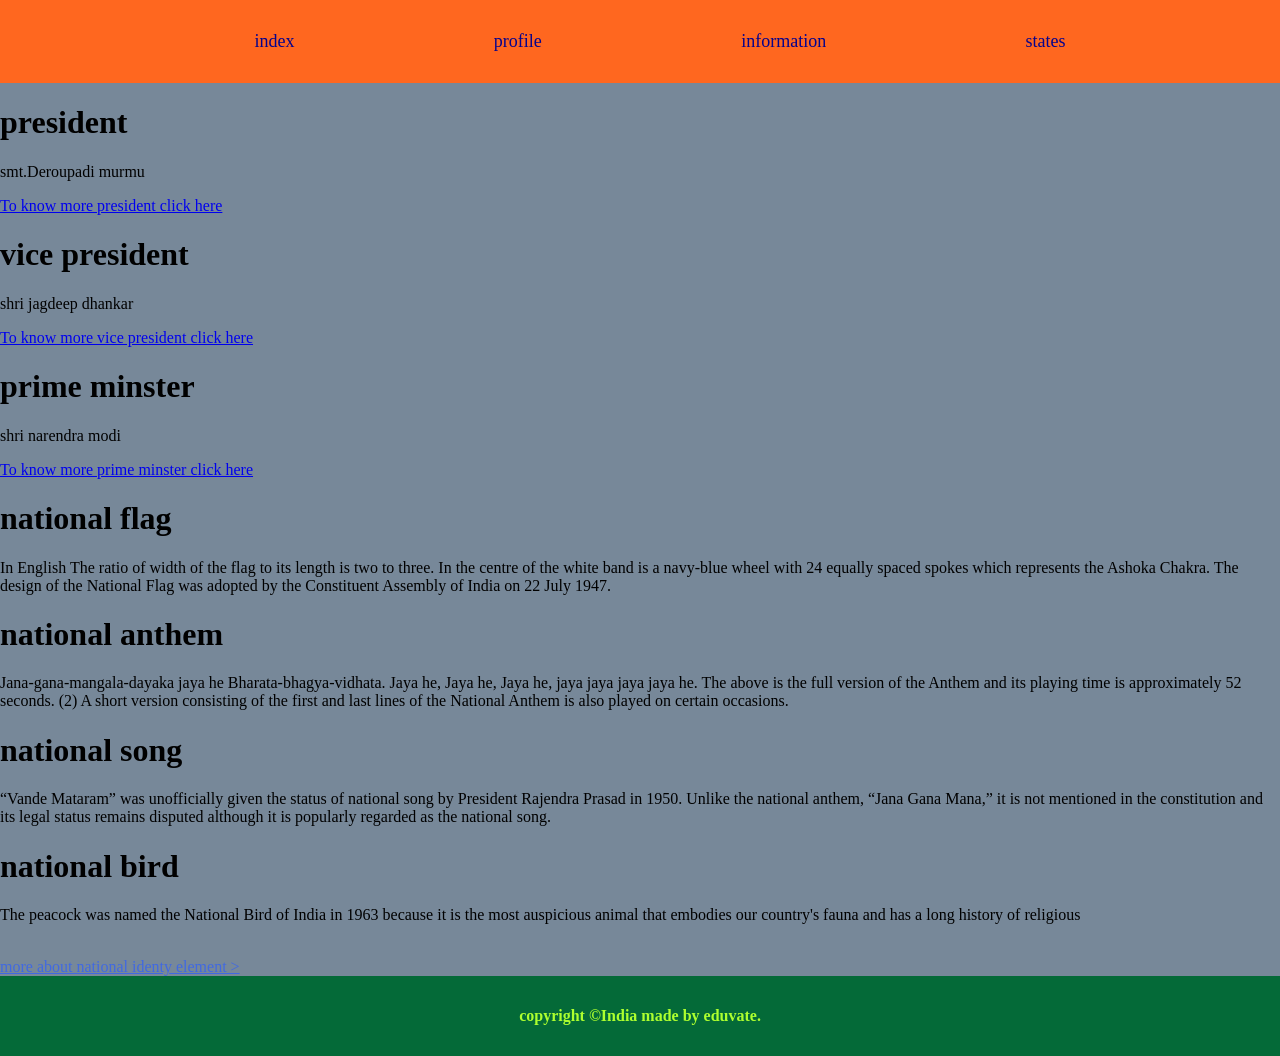
<file: information.html>
<!DOCTYPE html>
<html>
<head>
	<title></title>
	<link rel="stylesheet" type="text/css" href="style.css">
</head>
<body>
	<header>
		<nav>
			<ul>
				<li><a href="index.html">index</a></li>
				<li><a href="profile.html">profile</a></li>
				<li><a href="information.html">information</a></li>
				<li><a href="states.html">states</a></li>
			</ul>
		</nav>
		</header>

<main>
	<div>
	<div>
<h1>president</h1>
<p>smt.Deroupadi murmu</p>
<a href="https://presidentofindia.nic.in/"target="blank"
>To know more president click here</a>
<h1> vice president</h1>
<p>shri jagdeep dhankar</p>
<a href="https://vicepresidentofindia.nic.in/"target="blank"
>To know more vice president click here</a>
<h1>prime minster</h1>
<p>shri narendra modi</p>
<a href="https://www.pmindia.gov.in/en/pms-profile/"target="blank"
>To know more prime minster click here</a>
</div>
</div>
</main>
<main>
	<div>
	<div>
<h1>national flag</h1>
<p>
In English
The ratio of width of the flag to its length is two to three. In the centre of the white band is a navy-blue wheel with 24 equally spaced spokes which represents the Ashoka Chakra. The design of the National Flag was adopted by the Constituent Assembly of India on 22 July 1947.</p>

<h1>national anthem </h1>
<p>Jana-gana-mangala-dayaka jaya he Bharata-bhagya-vidhata. Jaya he, Jaya he, Jaya he, jaya jaya jaya jaya he. The above is the full version of the Anthem and its playing time is approximately 52 seconds. (2) A short version consisting of the first and last lines of the National Anthem is also played on certain occasions.</p>

<h1>national song </h1>
<p>“Vande Mataram” was unofficially given the status of national song by President Rajendra Prasad in 1950. Unlike the national anthem, “Jana Gana Mana,” it is not mentioned in the constitution and its legal status remains disputed although it is popularly regarded as the national song.</p>

<h1>national bird </h1>
<p>The peacock was named the National Bird of India in 1963 because it is the most auspicious animal that embodies our country's fauna and has a long history of religious </p>

<br>

<a href="https;//knowindia.gov.in/national-identity-elements/"style=color:royalblue;"target=-blank" <strong>more about national identy element</strong>
></a>







</div>
</div>
</main>
<footer>   
  		<p id="footer_paragraph">copyright &copy;India made by eduvate.</p>
  	</footer>





	</div>
</main>
</body>
</html>
</file>
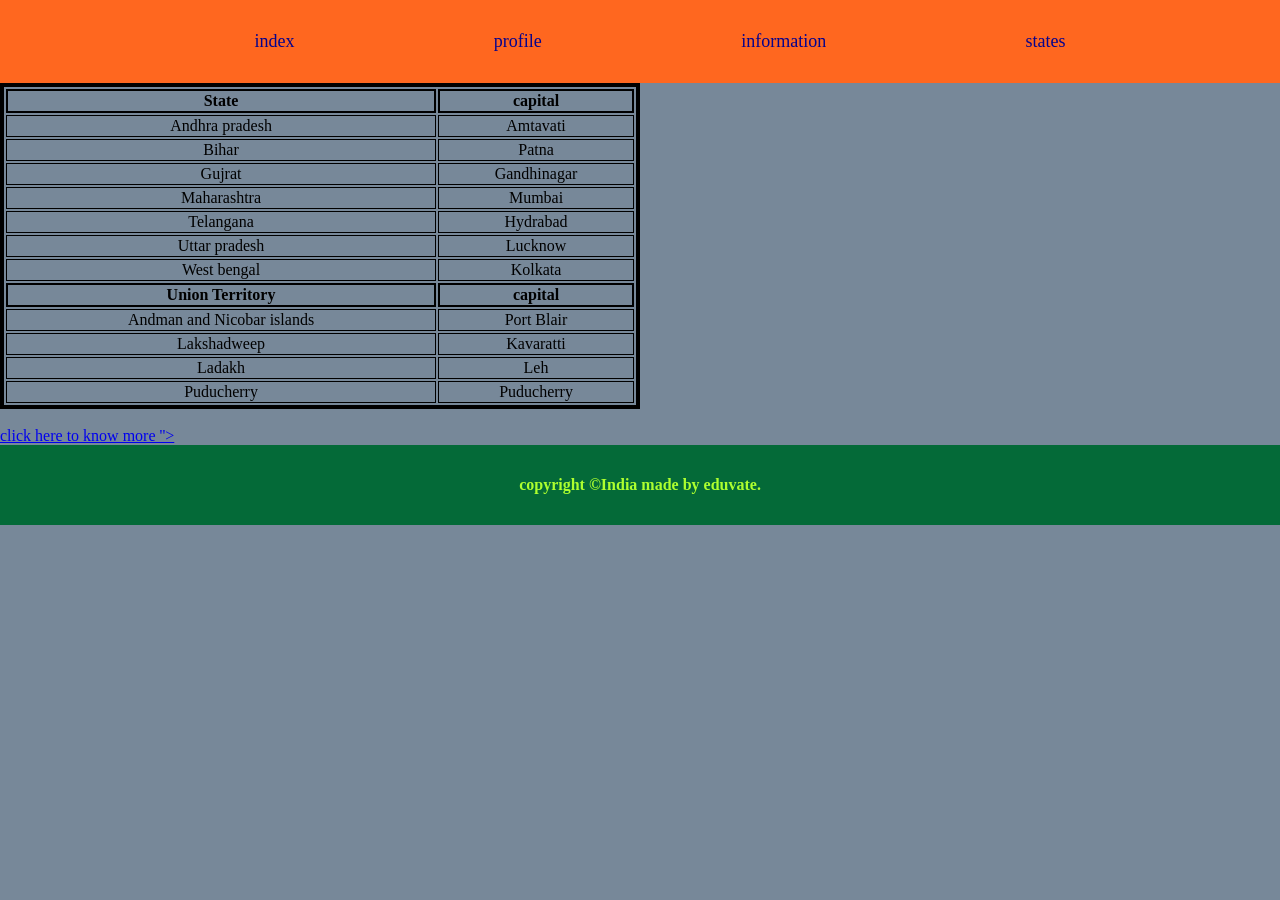
<file: states.html>
<!DOCTYPE html>
<html>
<head>
	<title></title>
	<link rel="stylesheet" type="text/css" href="style.css">
</head>
<body>
	<header>
		<nav>
			<ul>
				<li><a href="index.html">index</a></li>
				<li><a href="profile.html">profile</a></li>
				<li><a href="information.html">information</a></li>
				<li><a href="states.html">states</a></li>
			</ul>
		</nav>
	</header>
<main>
	<div>
	<div>
	<table>
    <!--States-->
  <tr>   
<th>State</th>
<th>capital</th>
</tr>

<tr>   
<td>Andhra pradesh</td>
<td>Amtavati</td>
</tr>

<tr>   
<td>Bihar</td>
<td>Patna</td>
</tr>

<tr>   
<td>Gujrat</td>
<td>Gandhinagar</td>
</tr>

<tr>   
<td>Maharashtra</td>
<td>Mumbai</td>
</tr>

<tr>   
<td>Telangana</td>
<td>Hydrabad</td>
</tr>

<tr>   
<td>Uttar pradesh </td>
<td>Lucknow</td>
</tr>

<tr>   
<td>West bengal </td>
<td>Kolkata</td>
</tr>

<!--Union Territory-->
  <tr>   
<th>Union Territory</th>
<th>capital</th>
</tr>

<tr>   
<td> Andman and Nicobar islands</td>
<td>Port Blair</td>
</tr>

<tr>   
<td>Lakshadweep </td>
<td>Kavaratti</td>
</tr>

<tr>   
<td>Ladakh </td>
<td>Leh</td>
</tr>

<tr>   
<td>Puducherry </td>
<td>Puducherry</td>
</tr>	
</table>
<br>
<a href="https://knowindia.india.gov.in/states-uts/"target="_blank"<strong>click here to know more </strong>''></a>



<footer>   
  		<p id="footer_paragraph">copyright &copy;India made by eduvate.</p>
  	</footer>


	</div>
</main>
</body>
</html>
</file>
<file: style.css>
body{
 margin: 0;
padding: 0;
background-color:lightslategrey;
}

header{
padding: 15px;
background-color:#FF671F;
}

nav ul{
display:flex;
justify-content:space-evenly;
}
nav ul li{
  list-style:none;
}

nav ul li a{
   color:#06038D;
   text-decoration:none;
   font-size: 18px;
}
   
  
footer{
 padding: 15px;
 margin-bottom: 0px;
 background: #046A38;
}

#footer_paragraph{
text-align: center;
font-weight: 700;
color: greenyellow;
}

table{
 border:4px solid black; 
 width: 50%;
text-align: center;

}

th{
 border: 2px solid black;
}


td{
 border: 1px solid black; 
}
</file>
